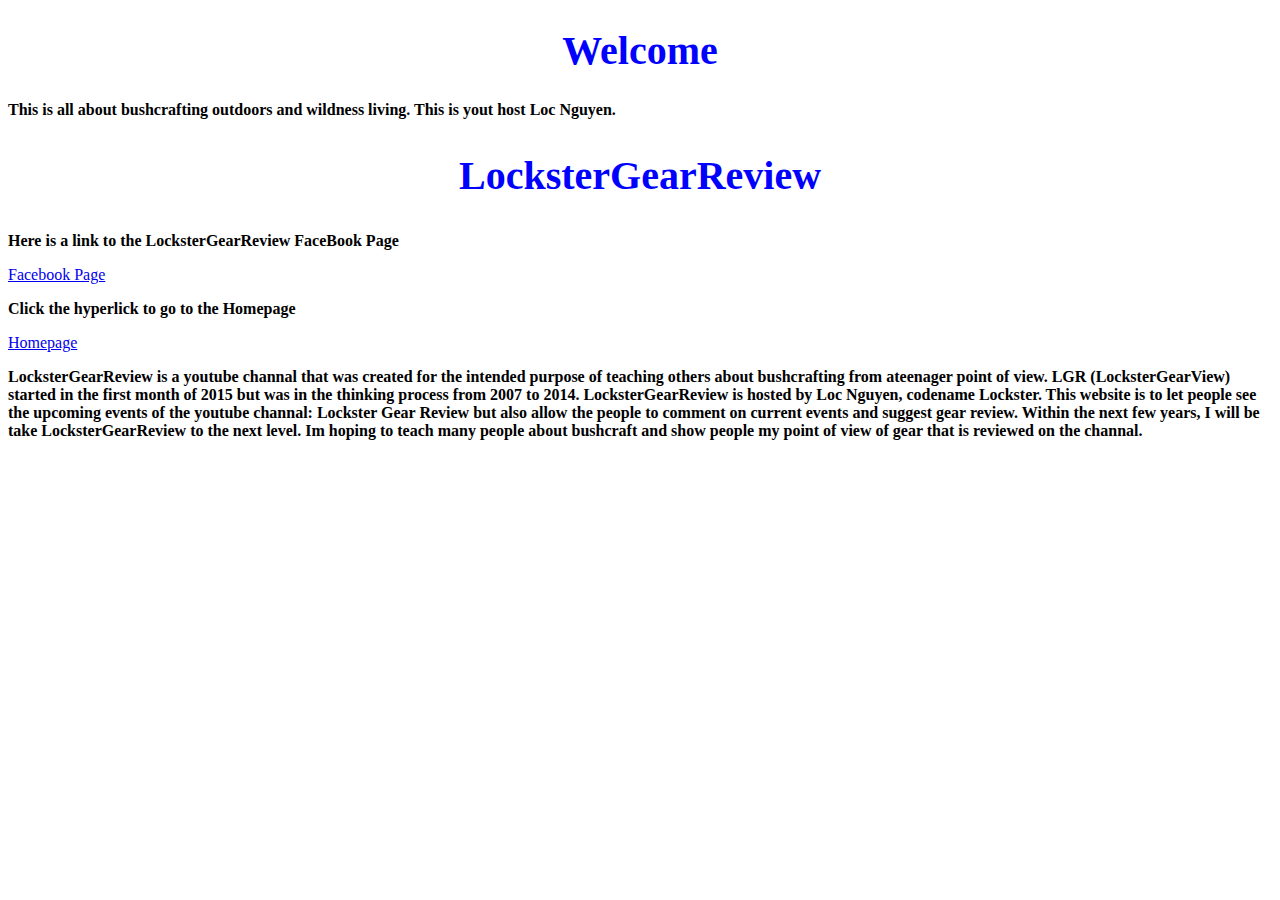
<file: about copy.html>
<!DOCTYPE HTML> 
<html>
<head> 
	<link rel="stylesheet" type="text/css" href="styles.css"> 
	<title> 
		About LGR  
	</title> 
</head> 
<body> 
	<h1> Welcome </h1> 
	<p> This is all about bushcrafting outdoors and wildness living. This is yout host Loc Nguyen. 
	</p> 
	<h2> LocksterGearReview </h2> 
	<p> Here is a link to the LocksterGearReview FaceBook Page
	</P> 
	<a href="https://www.facebook.com/pages/Lockster-Gear-Review/1569509773324649?fref=ts"> Facebook Page
	</a> 
	<P> Click the hyperlick to go to the Homepage 
	</P> 
	<a href="home.html"> Homepage
	</a> 
	<p> LocksterGearReview is a youtube channal that was created for the intended purpose of teaching others about bushcrafting from ateenager point of view. LGR (LocksterGearView) started in the first month of 2015 but was in the thinking process from 2007 to 2014. LocksterGearReview is hosted by Loc Nguyen, codename Lockster. This website is to let people see the upcoming events of the youtube channal: Lockster Gear Review but also allow the people to comment on current events and suggest gear review. Within the next few years, I will be take LocksterGearReview to the next level. Im hoping to teach many people about bushcraft and show people my point of view of gear that is reviewed on the channal. 
</body> 
</html>
</file>
<file: styles.css>
h1{
	color: blue;
	font-size: 40px; 
	text-align: center;
} 
h2{
	color: blue;
	font-size: 40px;
	text-align:center;
}
h1#LGR {
	text-align: center;
	font-weight: bold; 
	color: black;
}
h2#LGR2{
	text-align: center;
	font-weight: bold; 
	color: black;
	
}
p{
	color: black;
	font-size: 16px;
	
	font-weight:bold;
}
html { 
  background: url(http://upload.wikimedia.org/wikipedia/commons/5/5a/Lopransei%C3%B0i_and_Kirvi_a_Mountain_in_Su%C3%B0uroy_and_the_Cliff_Beinisv%C3%B8r%C3%B0.JPG) no-repeat center center fixed; 
  -webkit-background-size: cover;
  -moz-background-size: cover;
  -o-background-size: cover;
  background-size: cover;
}
</file>
